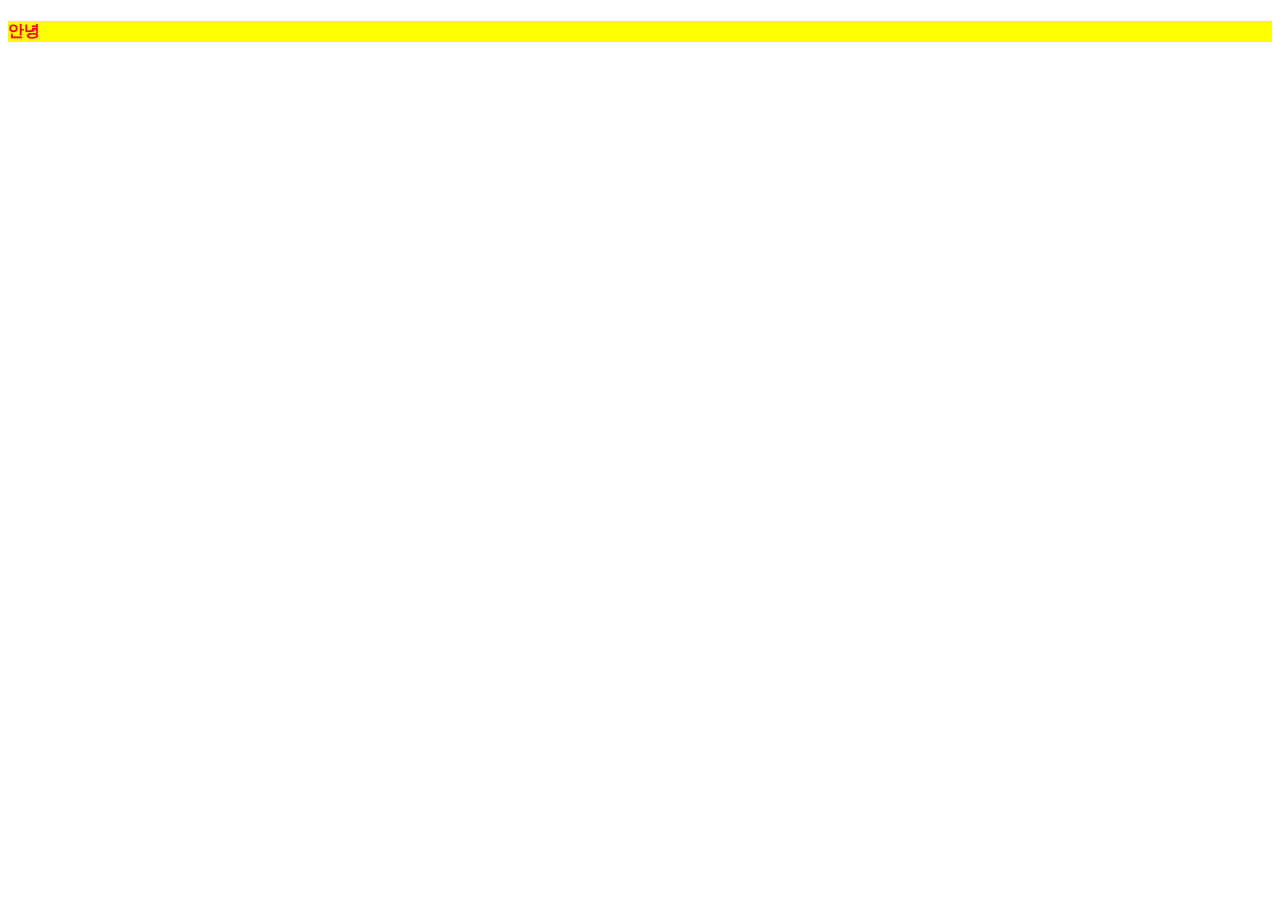
<file: index3.html>
<!DOCTYPE html>
<html>
    <head>
        <meta charset="UTF-8">
        <title>Document</title>
        <link rel="stylesheet" href="style.css">
    </head>
    
    <body>
        
        
        <h4 id="test">안녕하세요</h4>
        

        
       <script src="https://code.jquery.com/jquery-3.6.0.min.js" integrity="sha256-/xUj+3OJU5yExlq6GSYGSHk7tPXikynS7ogEvDej/m4=" crossorigin="anonymous"></script>    
        <!-- jQuery 설치 -->
        <!-- jQuery 위치는 body 끝나기 전이 적당. 
        jQuery 파일 밑부터 문법 이용 가능하지만,
        맨 위에 작성할 경우 html 쓰기도 전에 js 파일을 다운받기 위해 브라우저가 멈춘다. -->

        
        
        <script>
//            document.getElementById('test').innerHTML = '???';
            $('#test').html('안녕');  //ID가 test인 곳을 찾아주세요! Class가 test인 곳은 .test로 작성한다.
            $('#test').css('color', 'red');
            $('#test').attr('src', '???');
            
            
            $('#test').addClass('yellow-bg');
            
        </script>
        
    </body>
</html>
</file>
<file: style.css>
.alert_box {
    background: #e6e6e6;
    color: #4646b4;
    padding: 20px;
    border-radius: 5px;
    display: none;
}

.box_1 {
    color: #aba9f4;
    margin: auto 0;
}

.yellow-bg {
    background: yellow;
}
</file>
